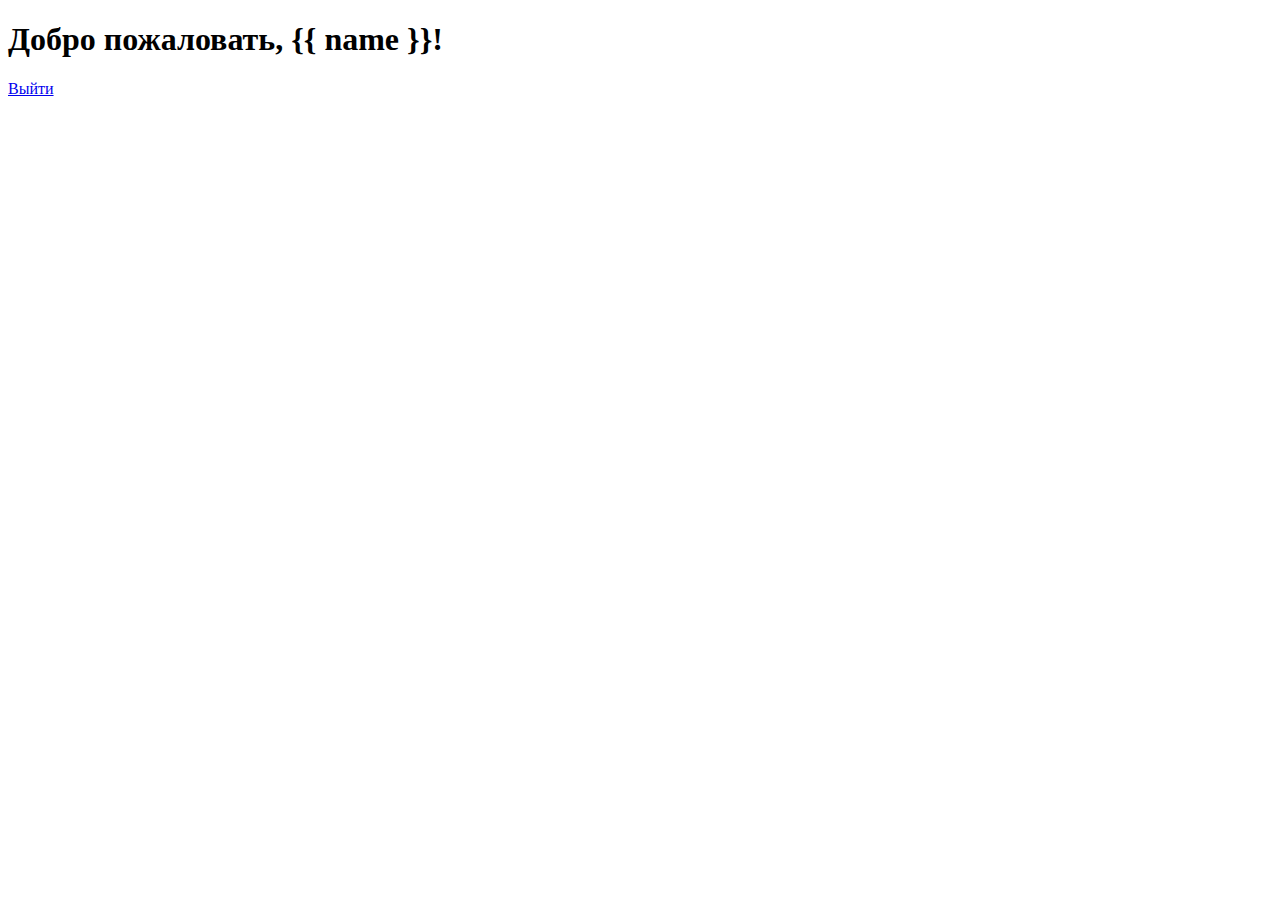
<file: dashboard.html>
<!DOCTYPE html>
<html lang="ru">
<head>
    <meta charset="UTF-8">
    <title>Личный кабинет</title>
</head>
<body>
    <h1>Добро пожаловать, {{ name }}!</h1>
    <a href="/logout">Выйти</a>
</body>
</html>
</file>
